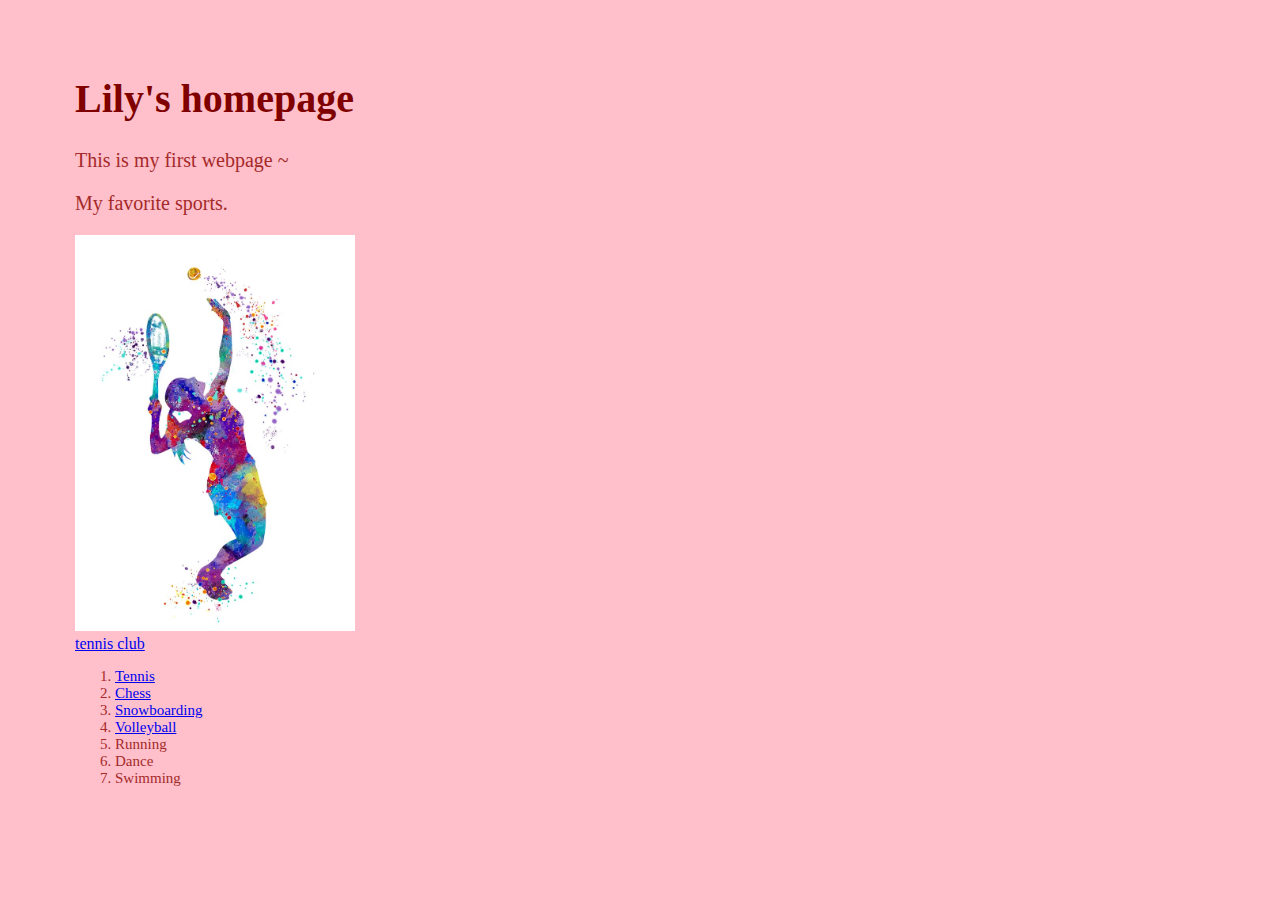
<file: index.html>
<!DOCTYPE html>
<html lang="en" dir="ltr">
  <head>
    <meta charset="utf-8">
    <title>Lily's homepage</title>
    <link rel="stylesheet" href="styles.css">
  </head>
  <body>
    <h1 class="myheading">Lily's homepage</h1>
    <p class="mypara">This is my first webpage ~ </p>
    <p class="mypara2">My favorite sports.</p>
    <img id="myimg" src="tennis.jpg" alt="tennis is fun" width="280px">
    <br>
    <a href="https://www.mayfairclubs.com/">tennis club</a>
    <ol class="mylist">
      <li>
        <a href="#" onclick="setimg('tennis.jpg')">Tennis</a>
      </li>
      <li>
        <a href="#" onclick="setimg('chess.jpg')">Chess</a>
      </li>
      <li>
        <a href="#" onclick="setimg('sbd.jpg')">Snowboarding</a>
      </li>
      <li>
        <a href="#" onclick="setimg('vball.jpg')">Volleyball</a>
      </li>
      <li>Running</li>
      <li>Dance</li>
      <li>Swimming</li>
    </ol>
  </body>
  <script type="text/javascript">
    function setimg(imgname) {
      document.getElementById('myimg').src = imgname;
    }
  </script>
</html>
</file>
<file: styles.css>
body{
  background: pink;
  margin: 75px;
  font-family: fantasy;
}

.mypara{
  color: brown;
  font-family:fantasy;
  font-size: 20px
}

.myheading{
  color: maroon;
  font-family:fantasy;
  font-size: 40px
}

.mypara2{
  color: brown;
  font-family:fantasy;
  font-size: 20px
}

.mylist{
  color: brown;
  font-family:fantasy;
  font-size: 15px
}
</file>
